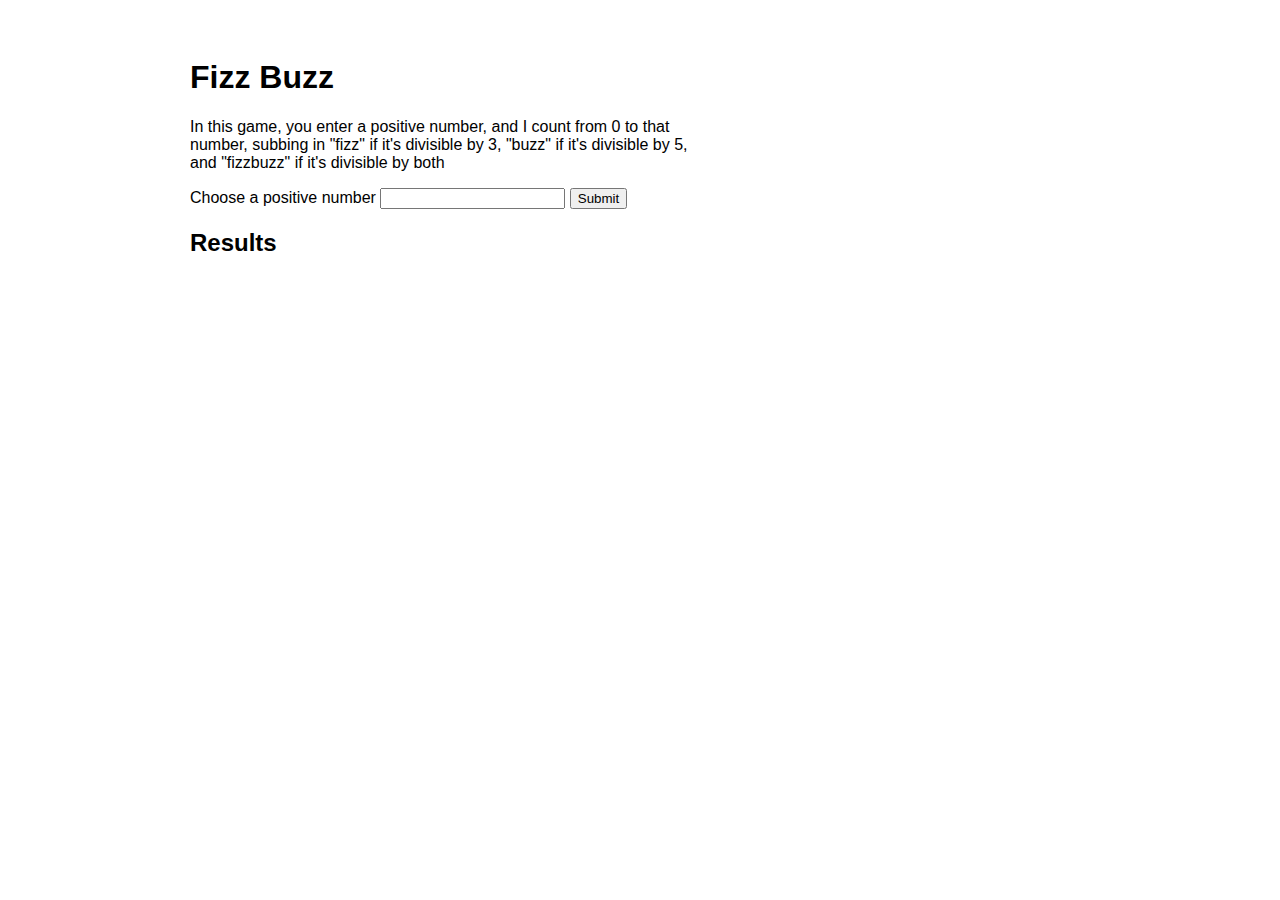
<file: FizzBuzz/index.html>
<!DOCTYPE html>
<html>
<head>
  <meta charset="utf-8">
  <meta name="viewport" content="width=device-width">
  <link rel="stylesheet" type="text/css" href="main.css">
  <title>JS Bin</title>
</head>
<body>
<main>
  <h1>Fizz Buzz</h1>
  <section>
    <p>In this game, you enter a positive number, and I count from 0 to that number, subbing in "fizz" if it's divisible by 3, "buzz" if it's divisible by 5, and "fizzbuzz" if it's divisible by both</p>
    <form id="number-chooser" action="www.somewhere.com">
      <label for="number-choice">Choose a positive number</label>
      <input id="number-choice" name="number-choice" type="number" required />
      <input type="submit" />
    </form>
  </section>
  <section>
    <h2>Results</h2>
    <div class="js-results"></div>
  </section>
</main>
<script src="https://code.jquery.com/jquery-3.1.0.js"></script>
<script type="text/javascript" src="app.js"></script>
</body>
</html>
</file>
<file: FizzBuzz/main.css>
* {
  box-sizing: border-box;
  font-family: sans-serif
}

main {
  max-width: 960px;
  margin: 0 auto;
  min-width: 250px;
  padding: 30px;
}

p {
  max-width: 500px;
}

.fizz-buzz-item {
  display: block;
  float: left;
  width: 80px;
  height: 80px;
  text-align: center;
  border: 1px solid grey;
  margin-right: 5px;
  margin-bottom: 5px;
}

.fizz-buzz-item span {
  vertical-align: middle;
  line-height: 80px;
}

.fizz, .fizzbuzz {
  border: 4px solid green;
}

.buzz, .fizzbuzz {
  background-color: #D5F5E3;
}
</file>
